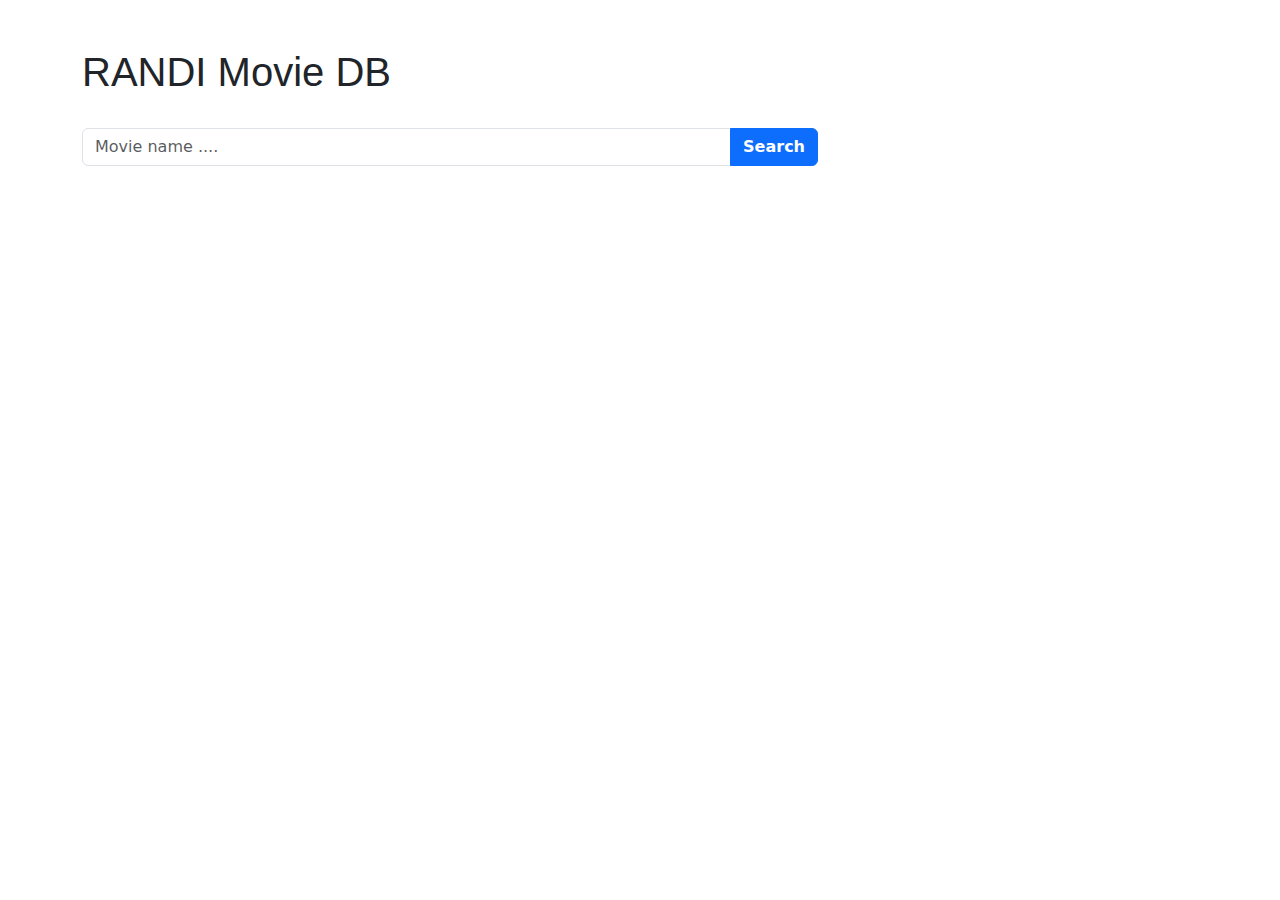
<file: RE-ASYNCHRONOUS-FETCH-DSB/index.html>
<!DOCTYPE html>
<html lang="en">
  <head>
    <meta charset="utf-8" />
    <meta name="viewport" content="width=device-width, initial-scale=1" />
    <title>RANDI MOVIE DB</title>
    <link rel="stylesheet" href="/RE-ASYNCHRONOUS-FETCH-DSB/css/custome.css" />
    <link
      href="https://cdn.jsdelivr.net/npm/bootstrap@5.3.3/dist/css/bootstrap.min.css"
      rel="stylesheet"
      integrity="sha384-QWTKZyjpPEjISv5WaRU9OFeRpok6YctnYmDr5pNlyT2bRjXh0JMhjY6hW+ALEwIH"
      crossorigin="anonymous"
    />
    <script
      src="https://code.jquery.com/jquery-3.7.1.min.js"
      integrity="sha256-/JqT3SQfawRcv/BIHPThkBvs0OEvtFFmqPF/lYI/Cxo="
      crossorigin="anonymous"
    ></script>
  </head>
  <body>
    <div class="container">
      <!-- Start of Title -->
      <div class="row">
        <div class="container"></div>
        <div class="row mt-5">
          <div class="col">
            <h1>RANDI Movie DB</h1>
          </div>
        </div>
      </div>
      <!-- End of Title -->
      <!-- ------------------------------------- -->
      <!-- Start of Search Bar -->
      <div class="row mt-4">
        <div class="col col-md-8">
          <div class="input-group mb-5">
            <input
              type="text"
              class="form-control input-keyword"
              placeholder="Movie name ...."
            />
            <button class="btn btn-primary btn-md searchButton" type="button">
              <strong>Search</strong>
            </button>
          </div>
        </div>
      </div>
      <!-- End of Search Bar -->
      <!-- ----------------------------------- -->
      <!-- Start of Cards Container -->
      <div class="row card-container"></div>
      <!-- End of Cards Container-->
      <!-- ----------------------------------- -->
      <!-- Start of Modal Container -->
      <div class="row modal-container">
        <!-- Modal -->
        <div
          class="modal fade"
          id="movieDetails"
          tabindex="-1"
          aria-labelledby="movieDetailsLabel"
          aria-hidden="true"
        >
          <div class="modal-dialog modal-dialog-centered modal-lg">
            <div class="modal-content">
              <div class="modal-header">
                <h1 class="modal-title fs-5" id="movieDetailsLabel">
                  Movie Details
                </h1>
                <button
                  type="button"
                  class="btn-close"
                  data-bs-dismiss="modal"
                  aria-label="Close"
                ></button>
              </div>
              <div class="modal-body">
                <!-- <div class="container-fluid">
                  <div class="row">
                    <div class="col-md-3">
                      <img src="" class="img-fluid" />
                    </div>
                    <div class="col-md">
                      <ul class="list-group">
                        <li class="list-group-item"><h4>Aengers</h4></li>
                        <li class="list-group-item">
                          <strong>Director : </strong>Randi Himawan
                        </li>
                        <li class="list-group-item">
                          <strong>Author : </strong> Ilyas, Icha
                        </li>
                        <li class="list-group-item">
                          <strong>Writer :</strong>
                        </li>
                        <li class="list-group-item">
                          <strong>Plot : </strong>
                        </li>
                      </ul>
                    </div>
                  </div>
                </div> -->
              </div>
              <div class="modal-footer">
                <button
                  type="button"
                  class="btn btn-secondary"
                  data-bs-dismiss="modal"
                >
                  Close
                </button>
              </div>
            </div>
          </div>
        </div>
      </div>
      <!-- End of Modal Container-->
    </div>
    <!-- --------------------------------------------------------------- -->
    <!-- <script src="/RE-ASYNCHRONOUS-FETCH-DSB/js/script-JQuerry.js"></script> -->
    <!-- <script src="/RE-ASYNCHRONOUS-FETCH-DSB/js/script-Fecth.js"></script> -->
    <script src="/RE-ASYNCHRONOUS-FETCH-DSB/js/script-Fecth-Refactor.js"></script>
    <script
      src="https://cdn.jsdelivr.net/npm/bootstrap@5.3.3/dist/js/bootstrap.bundle.min.js"
      integrity="sha384-YvpcrYf0tY3lHB60NNkmXc5s9fDVZLESaAA55NDzOxhy9GkcIdslK1eN7N6jIeHz"
      crossorigin="anonymous"
    ></script>
  </body>
</html>
</file>
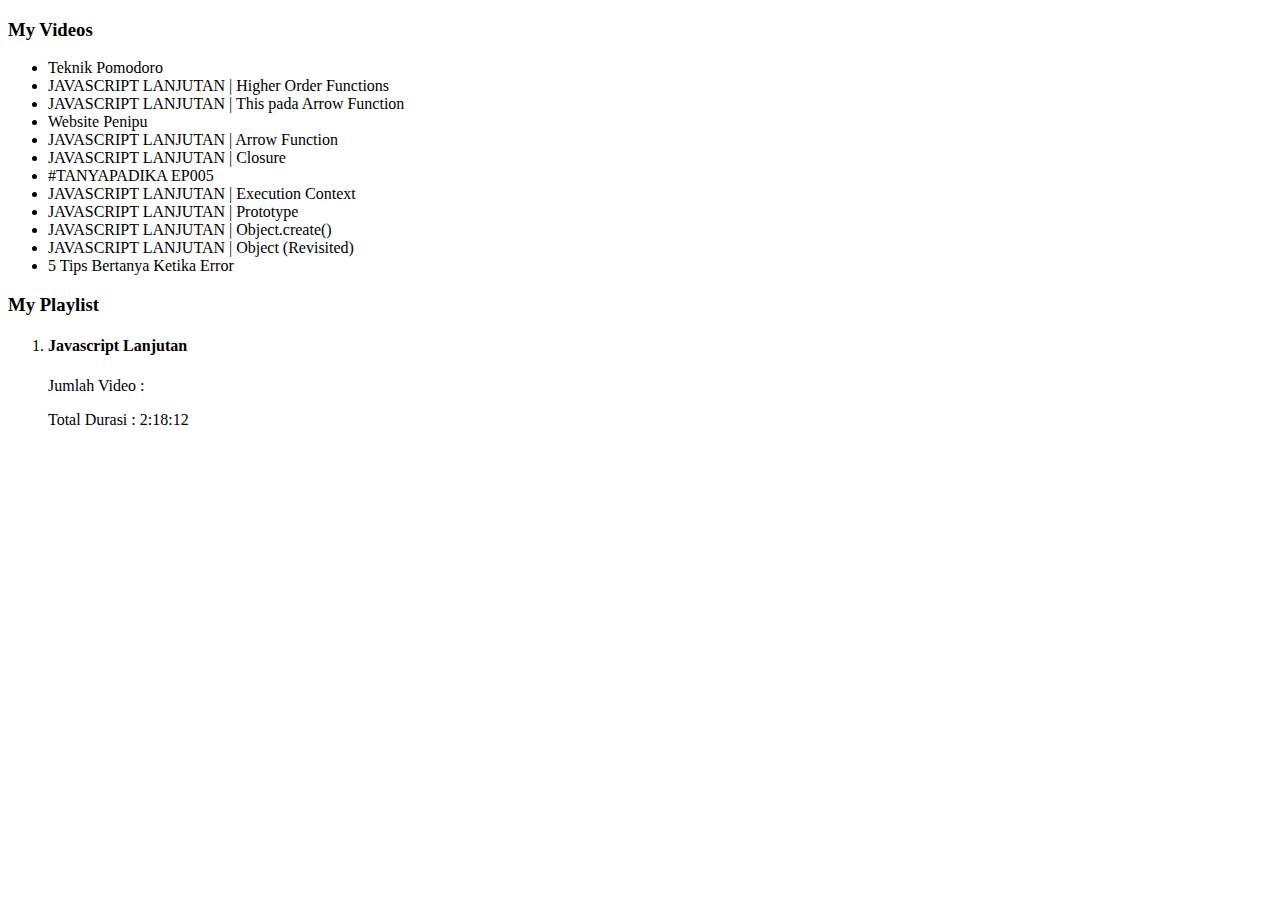
<file: THIS ON ARROW FUNCTION/index.html>
<!DOCTYPE html>
<html lang="en">
  <head>
    <meta charset="UTF-8" />
    <meta name="viewport" content="width=device-width, initial-scale=1.0" />
    <title>4.3 Latihan Filter, Map & Reduce</title>
  </head>
  <body>
    <h3>My Videos</h3>
    <ul>
      <li data-duration="15:27">Teknik Pomodoro</li>
      <li data-duration="11:18">
        JAVASCRIPT LANJUTAN | Higher Order Functions
      </li>
      <li data-duration="21:40">
        JAVASCRIPT LANJUTAN | This pada Arrow Function
      </li>
      <li data-duration="19:38">Website Penipu</li>
      <li data-duration="12:10">JAVASCRIPT LANJUTAN | Arrow Function</li>
      <li data-duration="20:43">JAVASCRIPT LANJUTAN | Closure</li>
      <li data-duration="14:30">#TANYAPADIKA EP005</li>
      <li data-duration="26:38">JAVASCRIPT LANJUTAN | Execution Context</li>
      <li data-duration="17:33">JAVASCRIPT LANJUTAN | Prototype</li>
      <li data-duration="10:39">JAVASCRIPT LANJUTAN | Object.create()</li>
      <li data-duration="17:31">JAVASCRIPT LANJUTAN | Object (Revisited)</li>
      <li data-duration="14:25">5 Tips Bertanya Ketika Error</li>
    </ul>

    <h3>My Playlist</h3>
    <ol>
      <li>
        <h4>Javascript Lanjutan</h4>
        <p>Jumlah Video : <span class="jumlah-video"></span></p>
        <p>Total Durasi : <span class="total-durasi"></span></p>
      </li>
    </ol>
    <script src="/THIS ON ARROW FUNCTION/scripts/script.js"></script>
  </body>
</html>
</file>
<file: RE-ASYNCHRONOUS-FETCH-DSB/css/custome.css>
.container {
  margin: 0 auto;
  width: 80%;
}

h1 {
  font-family: "Roboto", sans-serif;
}
</file>
